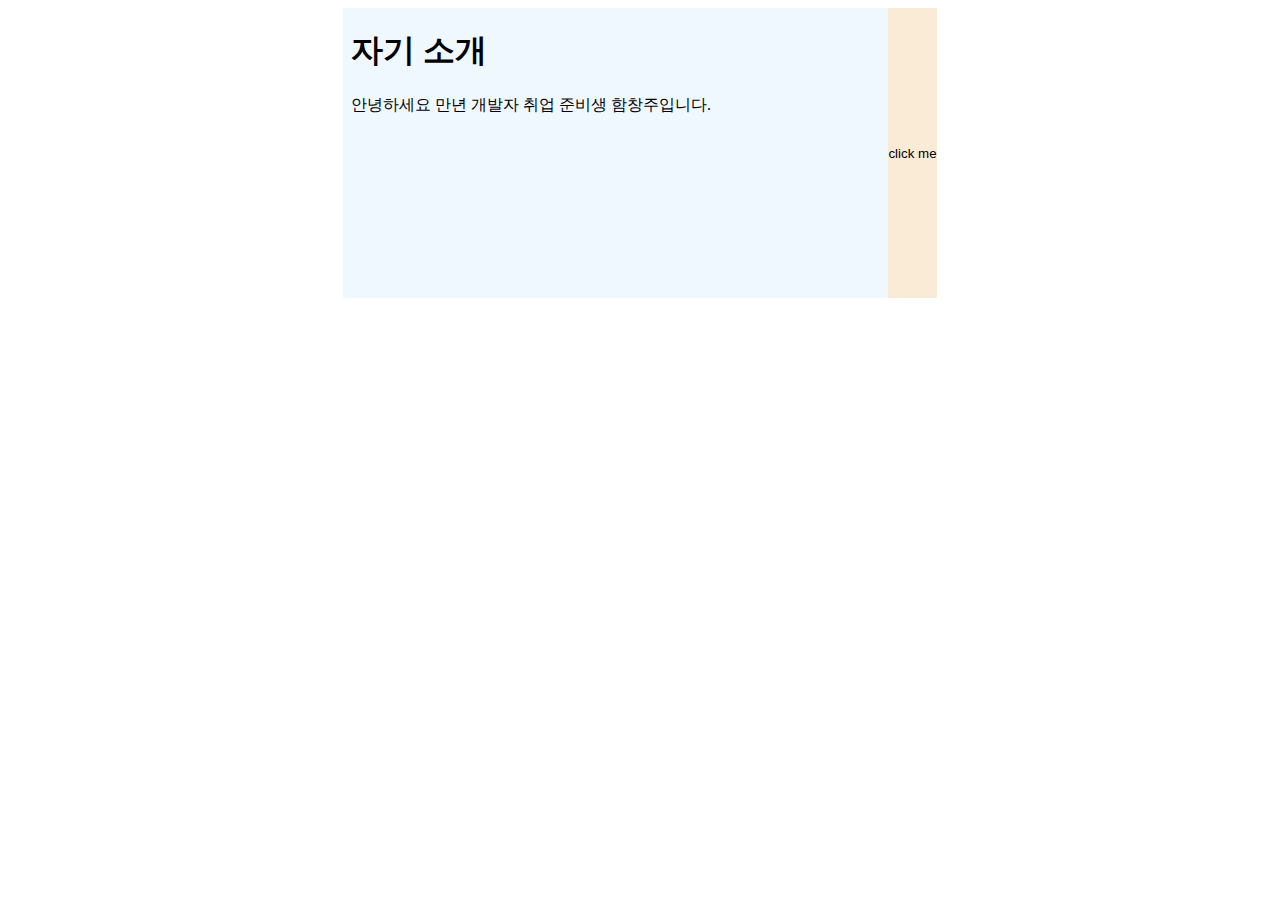
<file: index.html>
<!DOCTYPE html>
<html lang="en">
<head>
    <meta charset="UTF-8">
    <meta name="viewport" content="width=device-width, initial-scale=1.0">
    <title>Document</title>
    <link rel="stylesheet" href="index.css">
</head>
<body>
    <section>
        <iframe src="./html/first.html" target = "self"></iframe>
        <button id = "button1">click me</button>
    </section>
    <script type="text/javascript" src="index.js"></script>
</body>
</html>
</file>
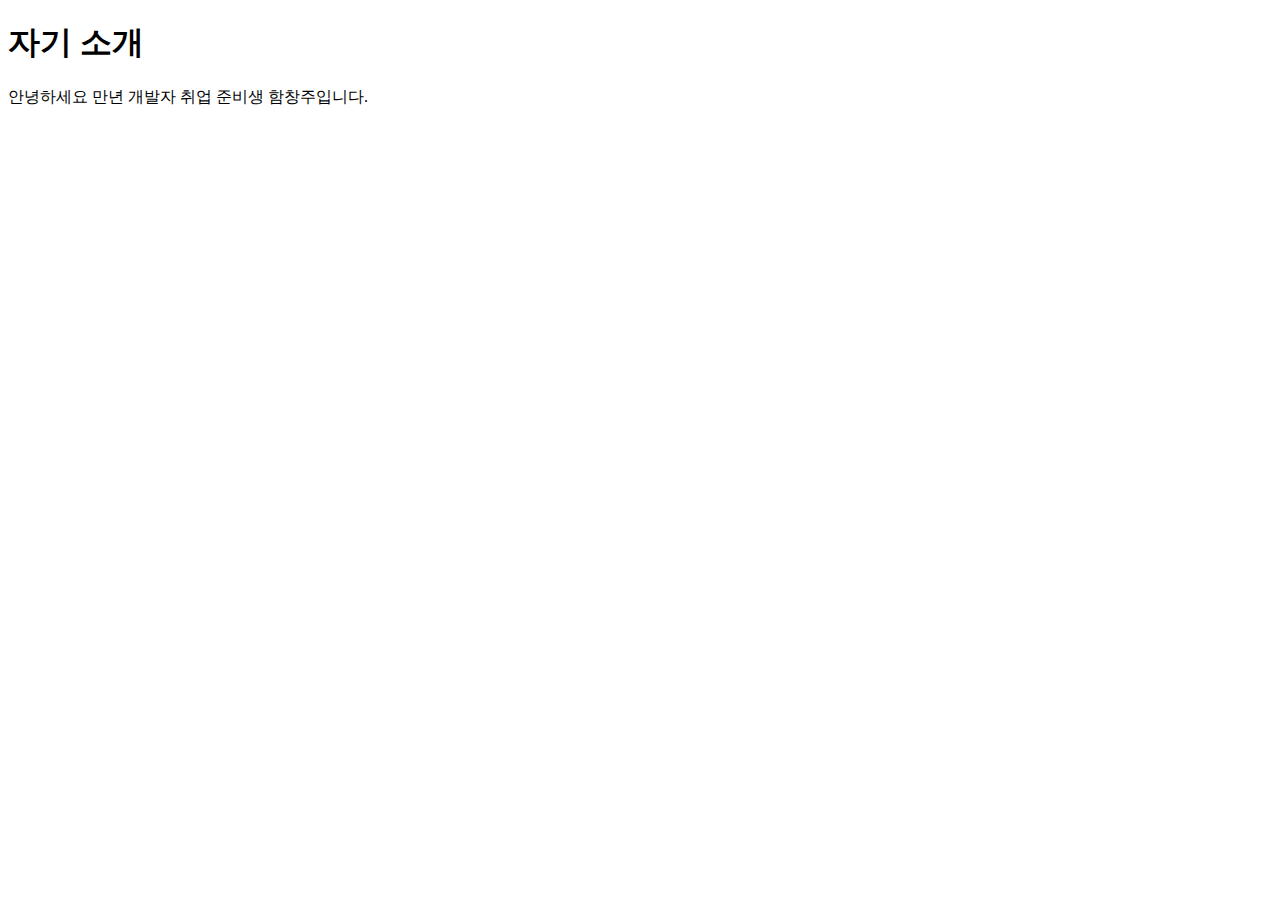
<file: html/first.html>
<!DOCTYPE html>
<html lang="en">
<head>
    <meta charset="UTF-8">
    <meta name="viewport" content="width=device-width, initial-scale=1.0">
    <title>Document</title>
</head>
<body>
    <h1>자기 소개</h1>
    <p>안녕하세요 만년 개발자 취업 준비생 함창주입니다.</p>
</body>
</html>
</file>
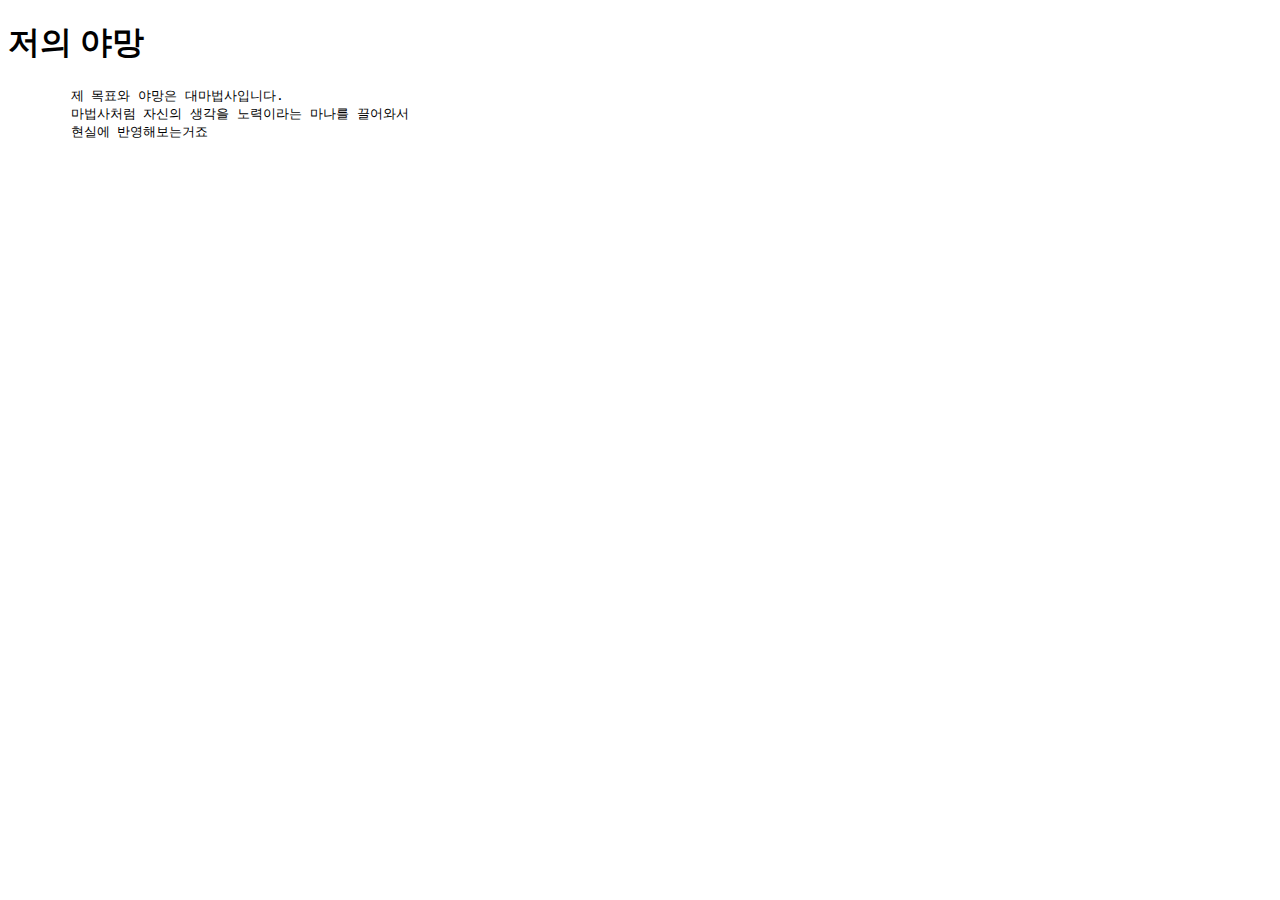
<file: html/second.html>
<!DOCTYPE html>
<html lang="en">
<head>
    <meta charset="UTF-8">
    <meta name="viewport" content="width=\, initial-scale=1.0">
    <title>Document</title>
    <link rel="stylesheet" href="../css/second.css">
</head>
<body>
    <h1>저의 야망</h1>
    <pre>
        제 목표와 야망은 대마법사입니다. 
        마법사처럼 자신의 생각을 노력이라는 마나를 끌어와서
        현실에 반영해보는거죠
    </pre>
</body>
</html>
</file>
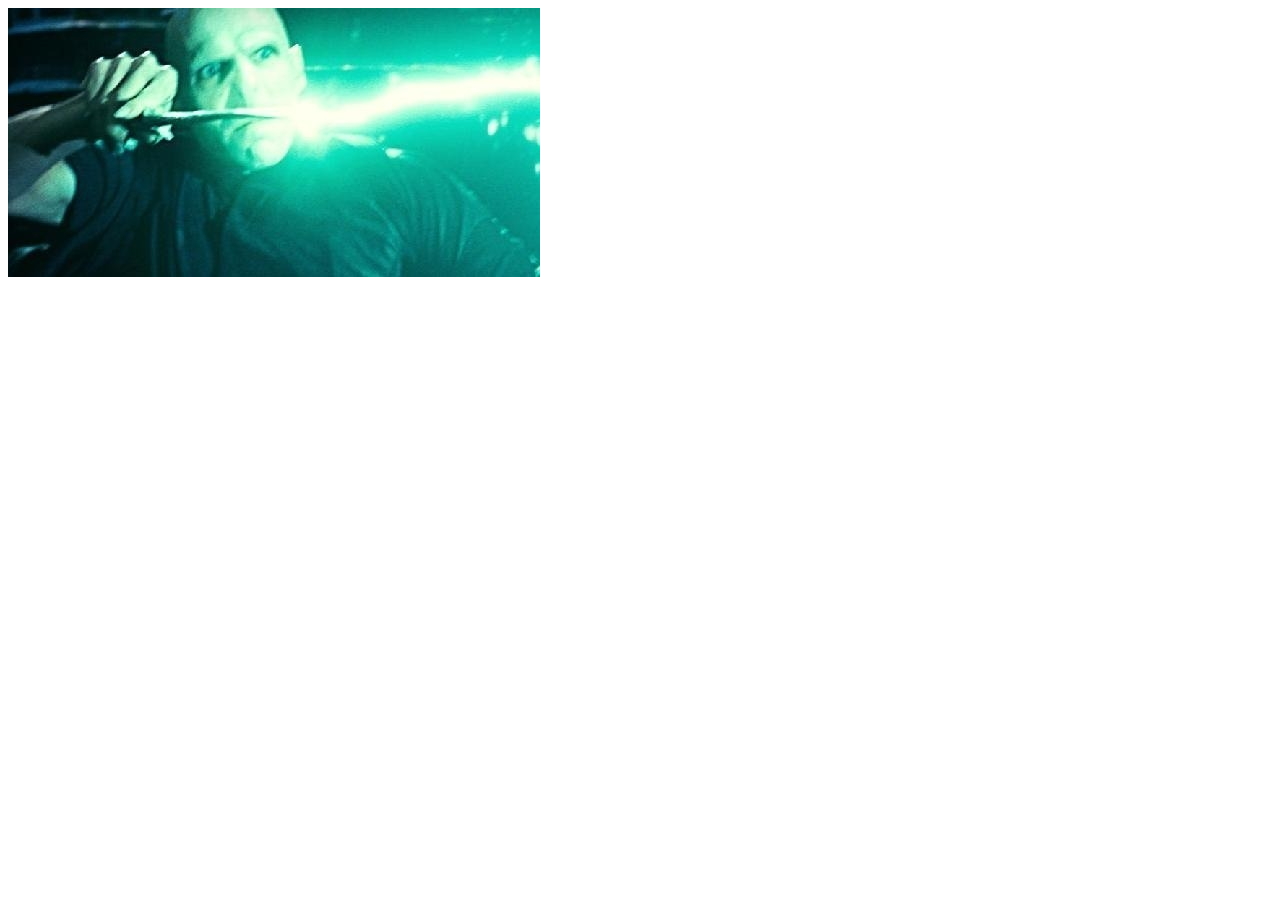
<file: html/third.html>
<!DOCTYPE html>
<html lang="en">
<head>
    <meta charset="UTF-8">
    <meta name="viewport" content="width=device-width, initial-scale=1.0">
    <title>Document</title>
</head>
<body>
    <img src="../img/me.jpeg" alt="me!">
</body>
</html>
</file>
<file: index.css>
section {
    display: flex;
    justify-content: center;
}
iframe {
    width: 545px;
    height: 290px;
    background-color: aliceblue;
    border: 0px;
}

button {
    padding : 0%;
    border: 0px;
    background-color:antiquewhite ;
}
</file>
<file: css/second.css>
pre {
    margin: 0px;
    padding: 0px;
}
</file>
